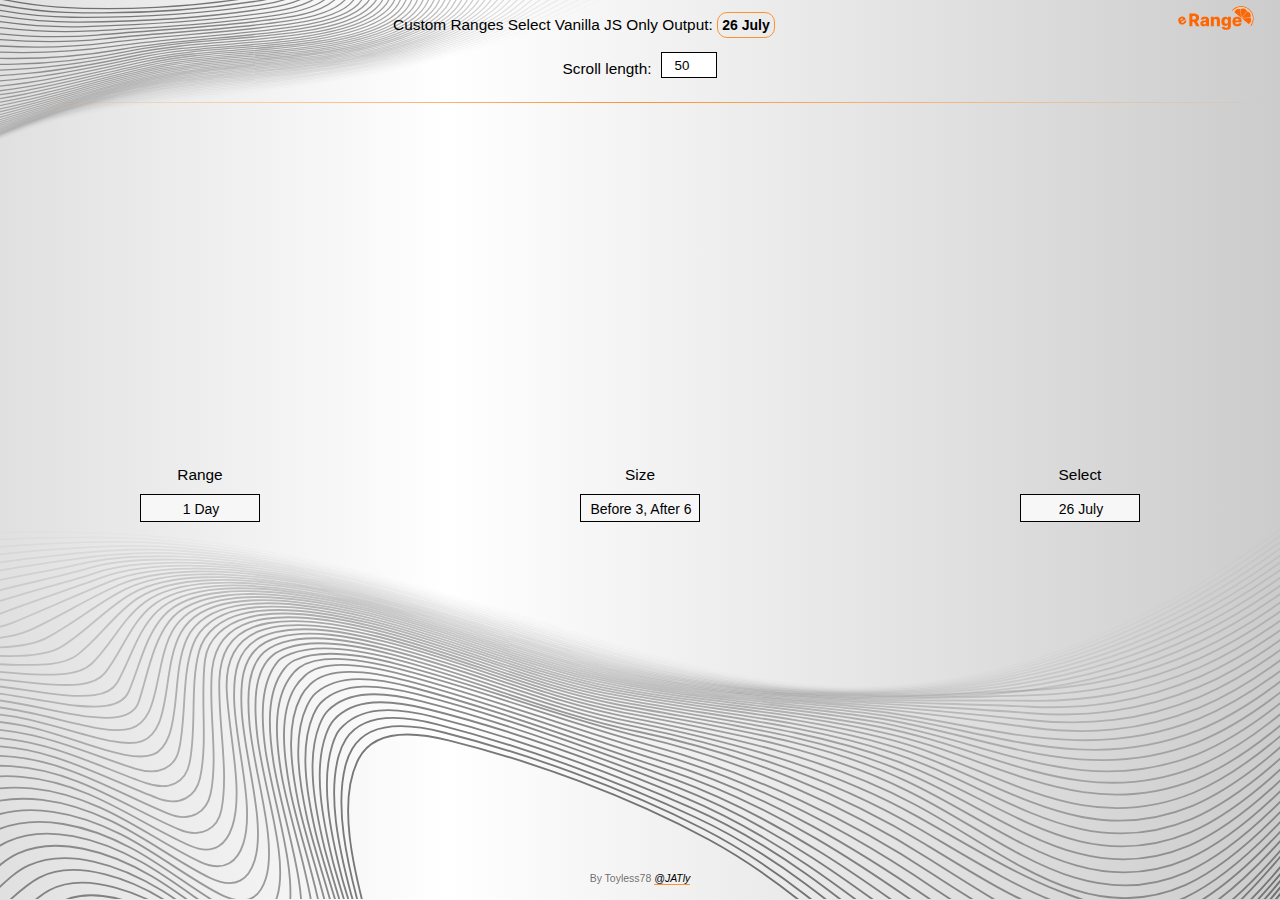
<file: index.html>
<!DOCTYPE html>
<html lang="en">
<head>
    <meta charset="UTF-8">
    <meta name="viewport" content="width=device-width, initial-scale=1.0"/>
    <title>e'Range</title>
    <link href="svg/icon.svg" rel="icon" type="image/svg+xml">
    <link rel="stylesheet" href="css/main-css.css">
    <link rel="stylesheet" type="text/css" media="only screen and (max-device-width: 480px)" href="css/small-device.css" />

</head>
<body>

<!-- JS date-time-select with custom ranges-->
<header>
    <svg width="84" height="30" viewBox="0 0 84 30" fill="none" xmlns="http://www.w3.org/2000/svg">
        <g id="Group 662">
            <g id="text">
                <g id="Range">
                    <path d="M12.3652 26.1312V13.6191H17.5338C18.4706 13.6191 19.2791 13.7882 19.9592 14.1262C20.6435 14.4602 21.1709 14.9408 21.5416 15.568C21.9122 16.1912 22.0975 16.9304 22.0975 17.7858C22.0975 18.6533 21.9081 19.3905 21.5294 19.9974C21.1506 20.6002 20.6129 21.0604 19.9165 21.3781C19.22 21.6917 18.3952 21.8485 17.4422 21.8485H14.1736V19.4659H16.8801C17.3363 19.4659 17.7171 19.4068 18.0226 19.2887C18.3321 19.1665 18.5663 18.9832 18.7251 18.7388C18.884 18.4904 18.9634 18.1727 18.9634 17.7858C18.9634 17.3988 18.884 17.0791 18.7251 16.8266C18.5663 16.57 18.3321 16.3786 18.0226 16.2523C17.713 16.122 17.3322 16.0568 16.8801 16.0568H15.3894V26.1312H12.3652ZM19.4094 20.4128L22.5252 26.1312H19.2261L16.1714 20.4128H19.4094Z" fill="#FF6600" />
                    <path d="M26.4016 26.2901C25.8029 26.2901 25.2714 26.1903 24.8071 25.9907C24.3468 25.7871 23.9823 25.4816 23.7135 25.0743C23.4487 24.6629 23.3164 24.1477 23.3164 23.5286C23.3164 23.0073 23.408 22.5674 23.5913 22.209C23.7746 21.8506 24.0271 21.5593 24.3489 21.3353C24.6706 21.1113 25.0413 20.9423 25.4608 20.8283C25.8803 20.7101 26.3283 20.6307 26.8048 20.59C27.3384 20.5411 27.7681 20.4902 28.0939 20.4372C28.4198 20.3802 28.656 20.3008 28.8026 20.199C28.9533 20.0931 29.0287 19.9444 29.0287 19.753V19.7224C29.0287 19.4088 28.9207 19.1665 28.7049 18.9954C28.489 18.8244 28.1978 18.7388 27.8312 18.7388C27.4361 18.7388 27.1185 18.8244 26.8782 18.9954C26.6378 19.1665 26.4851 19.4027 26.4199 19.7041L23.6646 19.6064C23.7461 19.0362 23.9558 18.527 24.2939 18.079C24.636 17.6269 25.1044 17.2726 25.699 17.016C26.2978 16.7553 27.0166 16.625 27.8557 16.625C28.4544 16.625 29.0063 16.6962 29.5113 16.8388C30.0164 16.9773 30.4562 17.1809 30.8309 17.4497C31.2057 17.7145 31.4948 18.0403 31.6985 18.4273C31.9062 18.8142 32.0101 19.2561 32.0101 19.753V26.1312H29.1997V24.8238H29.1264C28.9594 25.1415 28.7456 25.4103 28.4849 25.6303C28.2283 25.8502 27.9249 26.0151 27.5746 26.1251C27.2284 26.2351 26.8374 26.2901 26.4016 26.2901ZM27.3241 24.3351C27.6459 24.3351 27.9351 24.2699 28.1917 24.1396C28.4523 24.0092 28.6601 23.83 28.8148 23.6019C28.9696 23.3698 29.047 23.101 29.047 22.7955V21.9035C28.9615 21.9483 28.8576 21.989 28.7354 22.0257C28.6173 22.0624 28.487 22.097 28.3444 22.1296C28.2019 22.1621 28.0552 22.1907 27.9045 22.2151C27.7538 22.2395 27.6092 22.2619 27.4708 22.2823C27.1897 22.3271 26.9494 22.3963 26.7499 22.49C26.5544 22.5837 26.4037 22.7059 26.2978 22.8566C26.1959 23.0032 26.145 23.1783 26.145 23.382C26.145 23.6915 26.255 23.9278 26.4749 24.0907C26.6989 24.2536 26.982 24.3351 27.3241 24.3351Z" fill="#FF6600" />
                    <path d="M36.8243 20.7794V26.1312H33.8368V16.7472H36.6777V18.47H36.7815C36.9892 17.8957 37.3436 17.4457 37.8446 17.1198C38.3455 16.7899 38.9422 16.625 39.6346 16.625C40.2944 16.625 40.8667 16.7736 41.3514 17.071C41.8401 17.3642 42.2189 17.7756 42.4877 18.3051C42.7606 18.8305 42.895 19.4455 42.8909 20.1501V26.1312H39.9034V20.7366C39.9075 20.2153 39.7751 19.808 39.5063 19.5147C39.2416 19.2215 38.873 19.0748 38.4005 19.0748C38.0869 19.0748 37.8099 19.1441 37.5696 19.2826C37.3334 19.417 37.1501 19.6104 37.0198 19.863C36.8935 20.1155 36.8284 20.421 36.8243 20.7794Z" fill="#FF6600" />
                    <path d="M49.1149 29.8457C48.2229 29.8457 47.4592 29.7215 46.8239 29.4731C46.1885 29.2246 45.6896 28.8845 45.3271 28.4528C44.9646 28.0211 44.7467 27.5323 44.6734 26.9865L47.502 26.8277C47.555 27.0191 47.6527 27.1861 47.7953 27.3287C47.9419 27.4712 48.1313 27.5812 48.3634 27.6586C48.5997 27.736 48.8766 27.7747 49.1943 27.7747C49.6953 27.7747 50.1087 27.6525 50.4345 27.4081C50.7644 27.1678 50.9294 26.7462 50.9294 26.1434V24.4939H50.8255C50.7074 24.7831 50.5282 25.0417 50.2879 25.2698C50.0476 25.4979 49.7482 25.6771 49.3898 25.8074C49.0355 25.9378 48.6282 26.0029 48.1679 26.0029C47.4837 26.0029 46.8565 25.8441 46.2862 25.5264C45.7201 25.2046 45.266 24.7077 44.9238 24.0357C44.5858 23.3596 44.4168 22.49 44.4168 21.427C44.4168 20.3314 44.5919 19.4292 44.9422 18.7205C45.2924 18.0077 45.7506 17.4803 46.3168 17.1382C46.887 16.796 47.5 16.625 48.1557 16.625C48.6485 16.625 49.0701 16.7105 49.4204 16.8816C49.7747 17.0486 50.0659 17.2644 50.294 17.5292C50.5221 17.7939 50.6952 18.0688 50.8133 18.3539H50.8988V16.7472H53.8741V26.1679C53.8741 26.9621 53.6746 27.6321 53.2754 28.1779C52.8763 28.7237 52.3183 29.1371 51.6014 29.4181C50.8846 29.7032 50.0557 29.8457 49.1149 29.8457ZM49.2065 23.828C49.569 23.828 49.8786 23.7323 50.1352 23.5408C50.3918 23.3494 50.5893 23.0745 50.7278 22.7161C50.8663 22.3576 50.9355 21.9279 50.9355 21.427C50.9355 20.9179 50.8663 20.48 50.7278 20.1135C50.5934 19.7428 50.3958 19.4577 50.1352 19.2581C49.8786 19.0586 49.569 18.9588 49.2065 18.9588C48.8359 18.9588 48.5223 19.0606 48.2657 19.2642C48.0091 19.4679 47.8136 19.755 47.6792 20.1257C47.5488 20.4922 47.4837 20.926 47.4837 21.427C47.4837 21.9279 47.5509 22.3576 47.6853 22.7161C47.8197 23.0745 48.0132 23.3494 48.2657 23.5408C48.5223 23.7323 48.8359 23.828 49.2065 23.828Z" fill="#FF6600" />
                    <path d="M60.1653 26.3084C59.1837 26.3084 58.3366 26.1149 57.6238 25.728C56.9151 25.337 56.3693 24.781 55.9865 24.0601C55.6077 23.3351 55.4183 22.4737 55.4183 21.4758C55.4183 20.5065 55.6097 19.6593 55.9926 18.9343C56.3754 18.2053 56.9151 17.6391 57.6116 17.2359C58.308 16.8286 59.1287 16.625 60.0737 16.625C60.7416 16.625 61.3526 16.7288 61.9065 16.9366C62.4604 17.1443 62.939 17.4518 63.3422 17.8591C63.7454 18.2664 64.059 18.7694 64.2831 19.3681C64.5071 19.9628 64.6191 20.645 64.6191 21.4148V22.1601H56.463V20.425H61.8393C61.8352 20.1073 61.7599 19.8243 61.6132 19.5758C61.4666 19.3274 61.265 19.1339 61.0084 18.9954C60.7559 18.8529 60.4647 18.7816 60.1348 18.7816C59.8008 18.7816 59.5014 18.8569 59.2367 19.0076C58.9719 19.1543 58.7622 19.3559 58.6074 19.6125C58.4526 19.865 58.3712 20.1521 58.363 20.4739V22.2395C58.363 22.6224 58.4384 22.9584 58.5891 23.2476C58.7398 23.5327 58.9536 23.7547 59.2306 23.9135C59.5075 24.0724 59.8374 24.1518 60.2203 24.1518C60.485 24.1518 60.7253 24.1151 60.9412 24.0418C61.1571 23.9685 61.3424 23.8606 61.4972 23.718C61.6519 23.5755 61.768 23.4003 61.8454 23.1926L64.5885 23.272C64.4745 23.887 64.224 24.4226 63.8371 24.8788C63.4542 25.3309 62.9512 25.6832 62.328 25.9357C61.7049 26.1842 60.984 26.3084 60.1653 26.3084Z" fill="#FF6600" />
                </g>
                <path id="e" d="M6.88758 24.1264C6.16107 24.4684 5.46663 24.6204 4.80425 24.5823C4.14348 24.5399 3.54581 24.3186 3.01125 23.9184C2.47828 23.5138 2.03794 22.9422 1.69024 22.2036C1.35248 21.4862 1.19897 20.7924 1.22973 20.1224C1.25906 19.4494 1.46123 18.8424 1.83622 18.3012C2.20979 17.7571 2.74627 17.3204 3.44565 16.9912C3.94004 16.7584 4.42841 16.6224 4.91077 16.5831C5.39313 16.5439 5.85449 16.6047 6.29485 16.7657C6.73521 16.9266 7.1426 17.1897 7.51702 17.5547C7.89002 17.9168 8.21063 18.3827 8.47886 18.9525L8.73857 19.5041L2.7019 22.3461L2.09733 21.0618L6.07656 19.1885C5.96284 18.9548 5.80844 18.7716 5.61335 18.6388C5.41825 18.506 5.20162 18.433 4.96345 18.4199C4.72688 18.4024 4.4865 18.4511 4.24232 18.5661C3.99513 18.6825 3.79981 18.8425 3.65637 19.0463C3.51152 19.2471 3.42652 19.4694 3.40137 19.7132C3.37481 19.9541 3.41457 20.195 3.52065 20.436L4.13587 21.7428C4.26927 22.0262 4.44212 22.2486 4.65443 22.4101C4.86531 22.5686 5.10092 22.6584 5.36126 22.6795C5.62159 22.7006 5.89345 22.6444 6.17682 22.511C6.37276 22.4187 6.53785 22.3079 6.67208 22.1784C6.8063 22.0489 6.90586 21.9045 6.97074 21.745C7.03562 21.5856 7.06051 21.4155 7.04541 21.2348L9.10339 20.3378C9.23328 20.8327 9.23451 21.3164 9.10707 21.7889C8.98123 22.2569 8.73169 22.6929 8.35845 23.0969C7.9838 23.498 7.4935 23.8411 6.88758 24.1264Z" fill="#FF6600" />
            </g>
            <g id="orange">
                <path id="Vector" fill-rule="evenodd" clip-rule="evenodd" d="M73.995 26.0038L73.2744 25.406C75.9423 21.9774 76.5083 17.1618 74.3275 13.087C71.3762 7.57122 64.5014 5.48948 58.985 8.44192C57.7608 9.09661 56.7049 9.94611 55.8362 10.9304L55.116 10.3329C56.0604 9.25756 57.2097 8.33067 58.5436 7.61726C64.5147 4.42201 71.9568 6.67552 75.1524 12.6453C77.5175 17.0648 76.8978 22.2898 73.995 26.0038Z" fill="#FF6600" />
                <path id="Vector_2" fill-rule="evenodd" clip-rule="evenodd" d="M64.3901 16.8612C64.6537 16.9418 64.9183 17.0211 65.182 17.1016L69.9696 11.2622C69.5868 10.1674 68.5899 9.16786 67.2723 8.76963C65.9556 8.37003 64.5721 8.64874 63.6452 9.34732L64.3901 16.8612ZM73.3791 17.3266C73.8818 16.2817 73.8839 14.8699 73.2336 13.6572C72.5846 12.4435 71.4091 11.6617 70.2613 11.5L65.4728 17.3407C65.6035 17.5833 65.7333 17.8273 65.8641 18.07L73.3791 17.3266ZM63.4153 17.2195L64.015 16.8987L63.2713 9.38368C62.2267 8.88113 60.8147 8.87899 59.6015 9.52805C58.4612 10.1384 57.7025 11.2138 57.481 12.2942L63.4153 17.2195ZM71.5791 23.9965C72.6428 23.5938 73.6043 22.6146 73.9929 21.3279C74.3925 20.0111 74.113 18.6262 73.4154 17.7005L65.9012 18.4445L65.6982 19.1145L71.5791 23.9965ZM65.3842 18.8534L63.7278 17.4793L64.2347 17.2082L65.1189 17.4755L65.5548 18.2898L65.3842 18.8534Z" fill="#FF6600" />
                <path id="Vector_3" fill-rule="evenodd" clip-rule="evenodd" d="M73.2763 25.4082L72.734 24.9564C76.1901 20.0485 75.4412 13.4112 70.927 9.91987C66.5978 6.57162 60.3387 7.30362 56.4102 11.4073L55.8382 10.9325C56.7068 9.94824 57.7628 9.09874 58.987 8.44405C64.5033 5.49161 71.3782 7.57334 74.3294 13.0892C76.5102 17.1639 75.9442 21.9796 73.2763 25.4082Z" fill="#FECDA6" />
            </g>
        </g>
    </svg>
    <h1>Custom Ranges Select Vanilla JS Only Output: <span id="output"></span></h1>

</header>
<main>

    <section class="settings-input">
        <span>Scroll length:</span>
        <input id="list-count" type="number" value="50" max="50" min="5">
    </section>
    <!--    <img src="svg/logo.svg">-->

    <hr>

    <section class="main">
        <div class="main-container">
            <div class="wrapper">
                <span id="span-range">Range</span>
                <div class="default-size list-container" id="ranges-list-container">
                    <ul id="custom-ranges">
                    </ul>
                </div>
            </div>
            <div class="wrapper">
                <span id="span-size">Size</span>
                <div class="default-size list-container" id="sizes-list-container">
                    <ul id="custom-sizes">
                    </ul>
                </div>
            </div>
            <div class="wrapper">
                <span id="span-select">Select</span>
                <div class="default-size list-container" id="main-list-container">
                    <ul id="main-list">
                        <li id="test" class="selected"></li>
                    </ul>
                </div>
            </div>
        </div>

    </section>
</main>
<footer class="footer">
    <p class="credits">
        By Toyless78
        <a class="link" href="https://t.me/JATly">@JATly</a>
    </p>
</footer>

<script type="module" src="js/index.js"></script>
</body>
</html>
</file>
<file: css/main-css.css>
* {
    margin: 0;
    padding: 0;
    box-sizing: border-box;
}

html {
    height: 100%;
    font-family: sans-serif;
    font-size: 14px;
    background: rgb(224, 224, 224); /* Old browsers */
    background: -moz-linear-gradient(
            left,
            rgba(224, 224, 224, 1) 0%,
            rgba(255, 255, 255, 1) 35%,
            rgba(204, 204, 204, 1) 100%
    ); /* FF3.6+ */
    background: -webkit-gradient(
            linear,
            left top,
            right top,
            color-stop(0%, rgba(224, 224, 224, 1)),
            color-stop(35%, rgba(255, 255, 255, 1)),
            color-stop(100%, rgba(204, 204, 204, 1))
    ); /* Chrome,Safari4+ */
    background: -webkit-linear-gradient(
            left,
            rgba(224, 224, 224, 1) 0%,
            rgba(255, 255, 255, 1) 35%,
            rgba(204, 204, 204, 1) 100%
    ); /* Chrome10+,Safari5.1+ */
    background: -o-linear-gradient(
            left,
            rgba(224, 224, 224, 1) 0%,
            rgba(255, 255, 255, 1) 35%,
            rgba(204, 204, 204, 1) 100%
    ); /* Opera 11.10+ */
    background: -ms-linear-gradient(
            left,
            rgba(224, 224, 224, 1) 0%,
            rgba(255, 255, 255, 1) 35%,
            rgba(204, 204, 204, 1) 100%
    ); /* IE10+ */
    background: linear-gradient(
            to right,
            rgba(224, 224, 224, 1) 0%,
            rgba(255, 255, 255, 1) 35%,
            rgba(204, 204, 204, 1) 100%
    ); /* W3C */
    filter: progid:DXImageTransform.Microsoft.gradient(startColorstr='#e0e0e0', endColorstr='#cccccc', GradientType=1); /* IE6-9 */
}

body {
    background-image: url("https://toyless78.github.io/JS-date-time-select-custom-ranges/svg/bg.svg"),
    url("https://toyless78.github.io/JS-date-time-select-custom-ranges/svg/bg-2.svg");
    background-size: 100%, 70%;
    background-repeat: no-repeat, no-repeat;
    background-position: bottom, top left;
    position: relative;
}

header {
    position: relative;
}

header,
footer,
.settings-input {
    min-height: 42px;
    text-align: center;
}

header span {
    display: inline;
    font-weight: bold;
    font-size: 1rem;
}

h1 {
    text-align: center;
    font-size: 1.1rem;
    font-weight: 500;
    padding-top: 16px;
}

input {
    width: 56px;
    height: 26px;
    text-align: center;
    outline: none;
    border: 1px solid #000000;
}

.settings-input span {
    margin-top: 8px;
    padding-right: 10px;
    font-size: 1.1rem;
}

.settings-input {
    padding-top: 10px;
    display: flex;
    align-items: start;
    justify-content: center;
}

hr {
    background-image: linear-gradient(90deg, transparent, #ff9130, transparent);
    border: 0;
    height: 1px;
    margin-top: 1rem;
    -webkit-animation: slide-in-right 1.3s ease-out 0.4s both;
    animation: slide-in-right 1.3s ease-out 0.4s both;
}

.main {
    min-height: calc(100vh - 20px - 42px * 3);
    width: 100vw;
    display: flex;
    align-items: center;
    justify-content: center;
}

.main-container {
    width: 100%;
    display: flex;
    flex-wrap: wrap;
    gap: 40px 40px;
    align-items: start;
    justify-content: space-around;
    height: 28px;
}

.wrapper {
    height: auto;
}

span {
    text-align: center;
    font-size: 1.1rem;
    display: block;
    padding-bottom: 10px;
    -webkit-transition-property: all;
    -webkit-transition-duration: 0.5s;
    -webkit-transition-timing-function: ease-in-out;
    transition: all 0.5s ease-in-out;
}

.list-container {
    width: 120px;
    border: 1px solid #000000;
    position: relative;
    background-color: #f7f7f8;
}

.custom-ranges-0.list-container,
.custom-ranges-1.list-container,
.custom-ranges-2.list-container,
.custom-ranges-3.list-container,
.custom-ranges-4.list-container,
.custom-ranges-5.list-container,
.custom-ranges-6.list-container,
.custom-ranges-7.list-container,
.custom-ranges-8.list-container,
.custom-ranges-9.list-container {
    min-height: calc(28px * 10);
    overflow: hidden;
}

.custom-ranges-0 {
    transform: translateY(0);
    transition: transform 0.5s ease-in-out, min-height 0.5s ease-in;
}

.custom-ranges-1 {
    transform: translateY(calc(-28px));
    transition: transform 0.5s ease-in-out, min-height 0.5s ease-in;
}

.custom-ranges-2 {
    transform: translateY(calc(-28px * 2));
    transition: transform 0.5s ease-in-out, min-height 0.5s ease-in;
}

.custom-ranges-3 {
    transform: translateY(calc(-28px * 3));
    transition: transform 0.5s ease-in-out, min-height 0.5s ease-in;
}

.custom-ranges-4 {
    transform: translateY(calc(-28px * 4));
    transition: transform 0.5s ease-in-out, min-height 0.5s ease-in;
}

.custom-ranges-5 {
    transform: translateY(calc(-28px * 5));
    transition: transform 0.5s ease-in-out, min-height 0.5s ease-in;
}

.custom-ranges-6 {
    transform: translateY(calc(-28px * 6));
    transition: transform 0.5s ease-in-out, min-height 0.5s ease-in;
}

.custom-ranges-7 {
    transform: translateY(calc(-28px * 7));
    transition: transform 0.5s ease-in-out, min-height 0.5s ease-in;
}

.custom-ranges-8 {
    transform: translateY(calc(-28px * 8));
    transition: transform 0.5s ease-in-out, min-height 0.5s ease-in;
}

.custom-ranges-9 {
    transform: translateY(calc(-28px * 9));
    transition: transform 0.5s ease-in-out, min-height 0.5s ease-in;
}

.custom-sizes-0.list-container,
.custom-sizes-1.list-container,
.custom-sizes-2.list-container {
    overflow: hidden;
    min-height: calc(28px * 3);
}

.custom-sizes-0 {
    transform: translateY(0);
    transition: transform 0.5s ease-in-out, min-height 0.5s ease-in;
}

.custom-sizes-1 {
    transform: translateY(-28px);
    transition: transform 0.5s ease-in-out, min-height 0.5s ease-in;
}

.custom-sizes-2 {
    transform: translateY(calc(-28px * 2));
    transition: transform 0.5s ease-in-out, min-height 0.5s ease-in;
}

.size3x6.list-container {
    overflow-y: scroll;
    overflow-x: hidden;
    scroll-behavior: smooth;
    min-height: calc(28px * 10);
}

.size3x6 {
    transform: translateY(calc(-28px * 3));
    transition: min-height 0.5s ease-in, transform 0.5s ease-in-out;
}

.size3x3.list-container {
    overflow-y: scroll;
    overflow-x: hidden;
    scroll-behavior: smooth;
    min-height: calc(28px * 7);
}

.size3x3 {
    transform: translateY(calc(-28px * 3));
    transition: min-height 0.5s ease-in, transform 0.5s ease-in-out;
}

.size0x6.list-container {
    overflow-y: scroll;
    overflow-x: hidden;
    scroll-behavior: smooth;
    min-height: calc(28px * 7);
    transition: min-height 0.5s ease-in;
}

.size0x6 {
}

.custom-sizes-0 .selected,
.custom-sizes-1 .selected,
.custom-sizes-2 .selected,
.custom-ranges-0 .selected,
.custom-ranges-1 .selected,
.custom-ranges-2 .selected,
.custom-ranges-3 .selected,
.custom-ranges-4 .selected,
.custom-ranges-5 .selected,
.custom-ranges-6 .selected,
.custom-ranges-7 .selected,
.custom-ranges-8 .selected,
.custom-ranges-9 .selected,
.custom-sizes .selected,
.custom-ranges .selected,
.size3x6 .selected,
.size0x6 .selected,
.size3x3 .selected {
    background-color: #ff9130;
    color: #f7f7f8;
    -webkit-transition-property: all;
    -webkit-transition-duration: 0.5s;
    -webkit-transition-timing-function: ease-in-out;
}

#output {
    padding: 0.3rem;
    border: 1px solid #ff9130;
    border-radius: 10px;
}

.credits a {
    border-bottom: 1px solid #ff9130;
}

header svg {
    width: 8rem;
    float: right;
    padding-right: 10px;
    -webkit-animation: slide-in-right 0.8s ease-out 0.5s both;
    animation: slide-in-right 0.8s ease-out 0.5s both;
}

.default-size {
    min-height: 28px;
    overflow: hidden;
    position: relative;
    transform: translateY(0);
    transition: transform 0.5s ease-in-out, min-height 0.5s ease-in;
}

li {
    min-height: 28px;
    width: 120px;
    list-style-type: none;
    display: flex;
    justify-content: center;
    align-items: center;
    cursor: pointer;
}

li:active {
    font-size: 0.85rem;
    transition: font-size 0.5s ease;
}

li:hover {
    background-color: #fecda6;
}

ul {
    position: absolute;
}

.before {
    color: grey;
}

.footer {
    padding-top: 15px;
    font-size: 0.75rem;
}

.credits {
    text-align: center;
    color: rgba(28, 27, 27, 0.65);
}

.link {
    color: #000000;
    text-decoration: none;
    font-style: italic;
}

li::-moz-selection {
    background: transparent;
}

li::selection {
    background: transparent;
}

/**
 * ----------------------------------------
 * animation slide-in-right
 * ----------------------------------------
 */
@-webkit-keyframes slide-in-right {
    0% {
        -webkit-transform: translateX(1000px);
        transform: translateX(1000px);
        opacity: 0;
    }
    100% {
        -webkit-transform: translateX(0);
        transform: translateX(0);
        opacity: 1;
    }
}

@keyframes slide-in-right {
    0% {
        -webkit-transform: translateX(1000px);
        transform: translateX(1000px);
        opacity: 0;
    }
    100% {
        -webkit-transform: translateX(0);
        transform: translateX(0);
        opacity: 1;
    }
}

#orange {
    -webkit-animation: swirl-in-right-fwd 0.6s ease-out 2s both;
    animation: swirl-in-right-fwd 0.6s ease-out 2s both;
}

/**
 * ----------------------------------------
 * animation swirl-in-right-fwd
 * ----------------------------------------
 */
@-webkit-keyframes swirl-in-right-fwd {
    0% {
        -webkit-transform: rotate(-540deg) scale(0);
        transform: rotate(-540deg) scale(0);
        -webkit-transform-origin: 100% 50%;
        transform-origin: 100% 50%;
        opacity: 0;
    }
    100% {
        -webkit-transform: rotate(0) scale(1);
        transform: rotate(0) scale(1);
        -webkit-transform-origin: 100% 50%;
        transform-origin: 100% 50%;
        opacity: 1;
    }
}

@keyframes swirl-in-right-fwd {
    0% {
        -webkit-transform: rotate(-540deg) scale(0);
        transform: rotate(-540deg) scale(0);
        -webkit-transform-origin: 100% 50%;
        transform-origin: 100% 50%;
        opacity: 0;
    }
    100% {
        -webkit-transform: rotate(0) scale(1);
        transform: rotate(0) scale(1);
        -webkit-transform-origin: 100% 50%;
        transform-origin: 100% 50%;
        opacity: 1;
    }
}
</file>
<file: css/small-device.css>
@media only screen and (max-width: 768px) {
    * {
        margin: 0;
        padding: 0;
        box-sizing: border-box;
    }

    html {
        font-family: sans-serif;
        font-size: 14px;
    }

    body {
        background-size: 100%, 100%;
        background-repeat: no-repeat, no-repeat;
        background-position: bottom, top left;
    }

    header {
        padding: 5%;
    }

    header,
    footer,
    .settings-input {
        height: auto;
        text-align: center;
    }

    header span {
        display: inline;
        font-weight: bold;
        font-size: 1rem;
    }

    h1 {
        text-align: center;
        font-size: 1.1rem;
        font-weight: 500;
        padding-top: 16px;
        line-height: 1.7rem;
    }

    input {
        width: 56px;
        height: 26px;
        text-align: center;
        outline: none;
        border: 1px solid #000000;
    }

    .settings-input span {
        margin-top: 8px;
        padding-right: 10px;
        font-size: 1.1rem;
    }

    .settings-input {
        padding-top: 10px;
        display: flex;
        align-items: start;
        justify-content: center;
    }

    header {
        displey: flex;
        flex-direction: column;
        justify-content: center;
    }

    header svg {
        width: 6rem;
        float: none;
    }

    .main {
        height: auto;
        width: 100vw;
        display: flex;
        align-items: center;
        justify-content: center;
        padding-top: calc(28px * 3);
    }

    .main-container {
        width: 100%;
        display: flex;
        flex-direction: column-reverse;
        align-items: center;
        height: 500px;
        flex-wrap: nowrap;
    }

    .wrapper {
        height: auto;
    }

    span {
        text-align: center;
        font-size: 1.1rem;
        display: block;
        padding-bottom: 10px;
        transition: height 0.5s ease-in, transform 0.5s ease-in-out;
    }

    .list-container {
        width: 120px;
        border: 1px solid #000000;
        position: relative;
        background-color: #f7f7f8;
    }

    .default-size {
        flex: 0 0 28px;
    }

    .custom-ranges-0.list-container,
    .custom-ranges-1.list-container,
    .custom-ranges-2.list-container,
    .custom-ranges-3.list-container,
    .custom-ranges-4.list-container,
    .custom-ranges-5.list-container,
    .custom-ranges-6.list-container,
    .custom-ranges-7.list-container,
    .custom-ranges-8.list-container,
    .custom-ranges-9.list-container {
        -webkit-transition-property: all;
        -webkit-transition-duration: 0.6s;
        -webkit-transition-timing-function: ease-in;
        transition: all 0.6s ease-in;
        flex: 0 0 280px;
    }

    .size3x3,
    .size3x6,
    .size0x6,
    .custom-sizes-1,
    .custom-sizes-2,
    .custom-ranges-1,
    .custom-ranges-2,
    .custom-ranges-3,
    .custom-ranges-4,
    .custom-ranges-5,
    .custom-ranges-6,
    .custom-ranges-7,
    .custom-ranges-8,
    .custom-ranges-9 {
        transform: translateY(0);
    }

    .custom-sizes-0.list-container,
    .custom-sizes-1.list-container,
    .custom-sizes-2.list-container {
        -webkit-transition-property: all;
        -webkit-transition-duration: 0.2s;
        -webkit-transition-timing-function: ease-in;
        transition: all 0.2s ease-in;
        flex: 0 0 84px;
    }

    .size3x6.list-container {
        overflow-y: scroll;
        overflow-x: hidden;
        scroll-behavior: smooth;
        flex: 0 0 280px;
        -webkit-transition-property: all;
        -webkit-transition-duration: 0.5s;
        -webkit-transition-timing-function: ease;
        transition: all 0.5s ease;

    }

    .size3x3.list-container,
    .size0x6.list-container {
        overflow-y: scroll;
        overflow-x: hidden;
        scroll-behavior: smooth;
        flex: 0 0 calc(28px * 7);
        transition: all 0.5s ease;
        -webkit-transition-property: all;
        -webkit-transition-duration: 0.5s;
        -webkit-transition-timing-function: ease;
    }

    .custom-sizes-0 .selected,
    .custom-sizes-1 .selected,
    .custom-sizes-2 .selected,
    .custom-ranges-0 .selected,
    .custom-ranges-1 .selected,
    .custom-ranges-2 .selected,
    .custom-ranges-3 .selected,
    .custom-ranges-4 .selected,
    .custom-ranges-5 .selected,
    .custom-ranges-6 .selected,
    .custom-ranges-7 .selected,
    .custom-ranges-8 .selected,
    .custom-ranges-9 .selected,
    .custom-sizes .selected,
    .custom-ranges .selected,
    .size3x6 .selected,
    .size0x6 .selected,
    .size3x3 .selected {
        background-color: #ff9130;
    }

    li {
        min-height: 28px;
        width: 120px;
        list-style-type: none;
        display: flex;
        justify-content: center;
        align-items: center;
        cursor: pointer;
        transition: all 0.5s ease;
        -webkit-transition-property: all;
        -webkit-transition-duration: 0.5s;
        -webkit-transition-timing-function: ease;
    }

    li:active {
        font-size: 0.85rem;
        transition: all 0.5s ease;
        -webkit-transition-property: all;
        -webkit-transition-duration: 0.5s;
        -webkit-transition-timing-function: ease;
    }

    ul {
        position: absolute;
    }

    .before {
        color: grey;
    }

    .footer {
        padding-top: 15px;
        font-size: 0.75rem;
    }

    .credits {
        text-align: center;
        color: rgba(28, 27, 27, 0.65);
    }

    .link {
        color: #000000;
        text-decoration: none;
        font-style: italic;
    }

    li::-moz-selection {
        background: transparent;
    }

    li::selection {
        background: transparent;
    }

    .main {
        padding-top: 0;
    }

    .credits {
        font-size: 0.5rem;
    }

    li:hover {
        background: transparent;
    }
}
</file>
